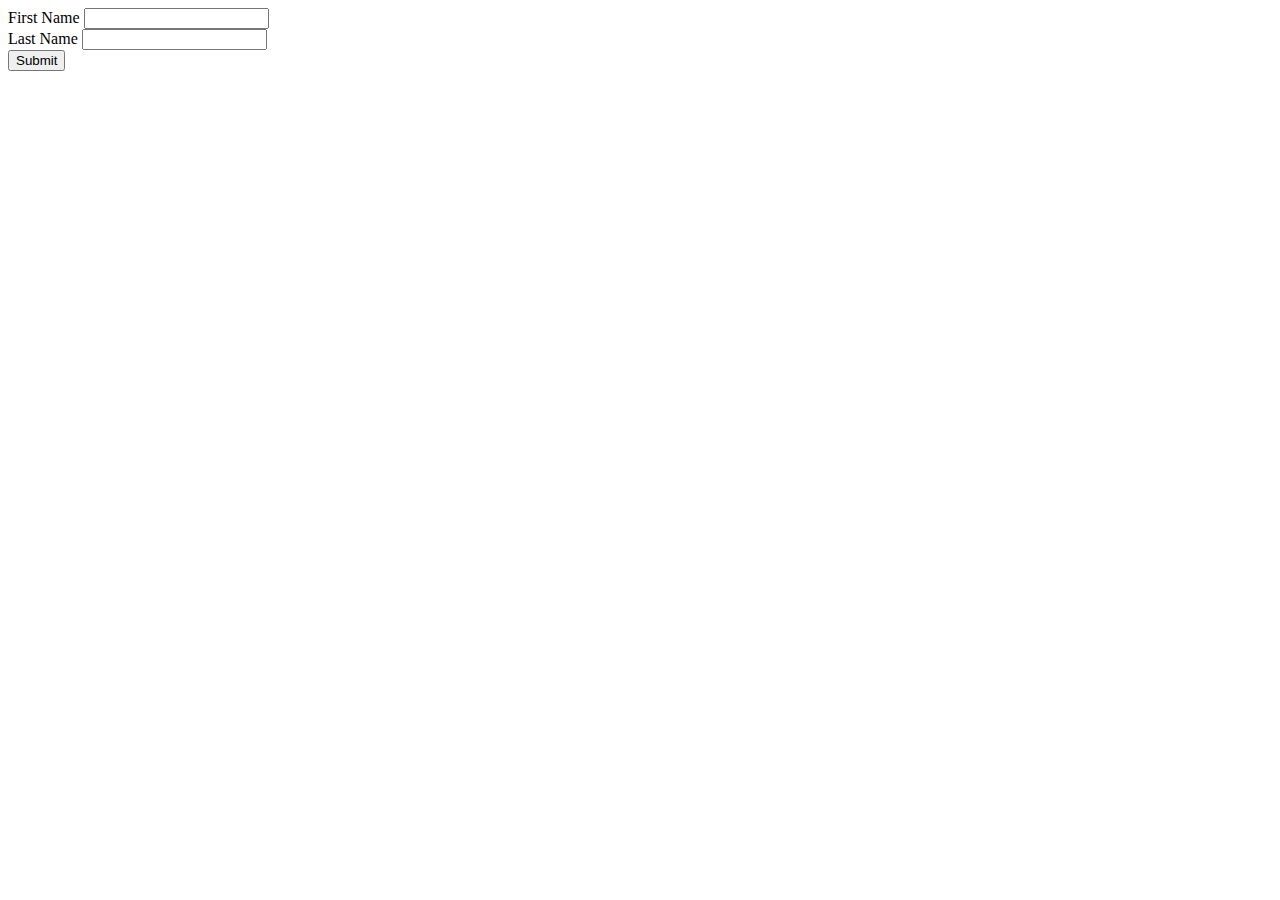
<file: form.html>
<!DOCTYPE html>
<html lang="en">
<head>
    <meta charset="UTF-8">
    <meta name="viewport" content="width=device-width, initial-scale=1.0">
    <title>Form</title>
</head>
<body>
    <form action="results.html" method="GET">
        <div>
         <label>First Name</label>
        <input>   
        </div>

        <div>
        <label>Last Name</label>
        <input>  
        </div>

        <button>Submit</button>  
        
    </form>
</body>
</html>
</file>
